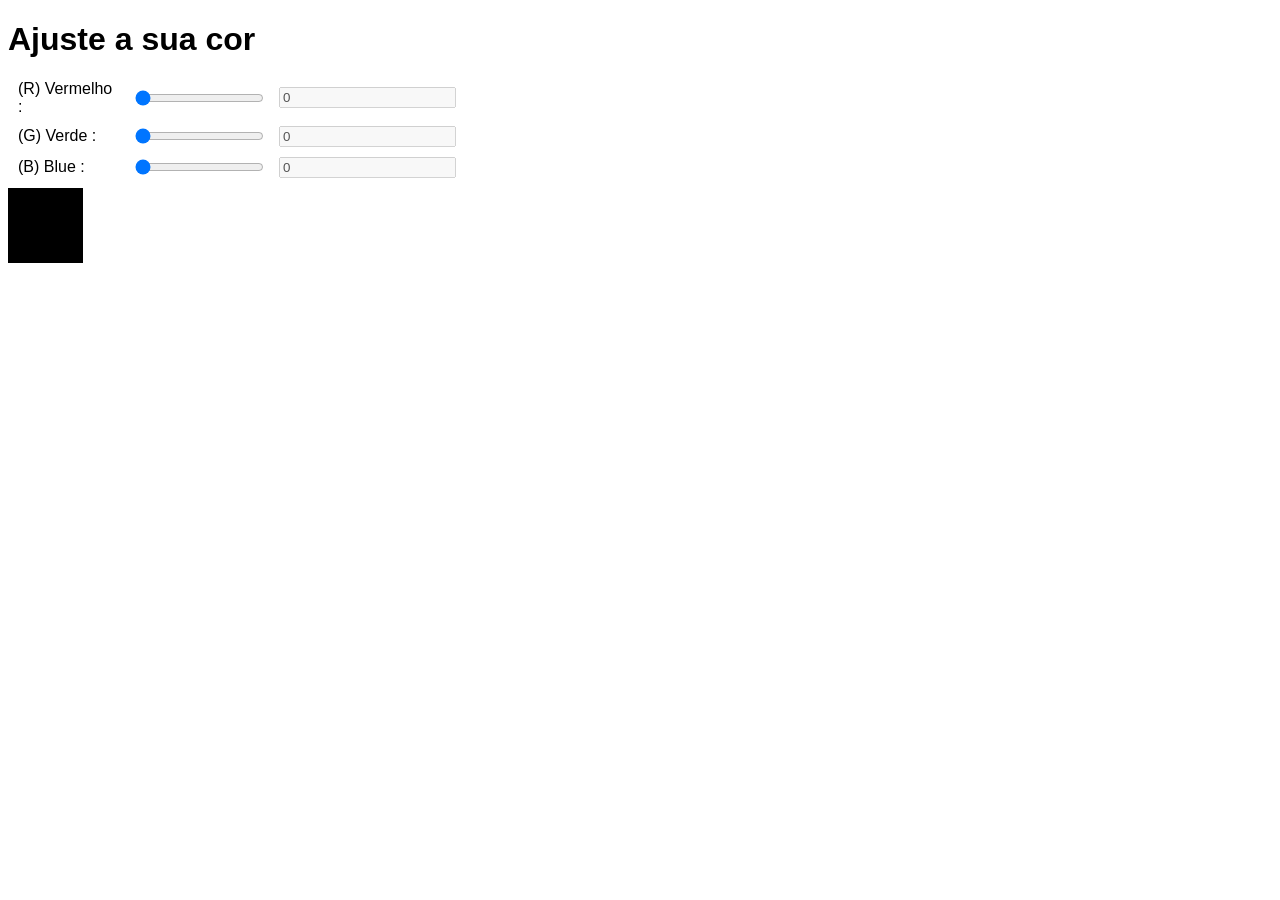
<file: form/index.html>
<!DOCTYPE html>
<html lang="en">
  <head>
    <meta charset="UTF-8" />
    <meta name="viewport" content="width=device-width, initial-scale=1.0" />
    <title>Desafio 01 - IGTI</title>
    <link rel="stylesheet" href="css/styles.css" />
  </head>
  <body>
    <h1>Ajuste a sua cor</h1>
    <div class="slide-container">
      <label>
        (R) Vermelho :
      </label>
      <input
        id="range1"
        type="range"
        min="0"
        max="255"
        value="0"
        oninput="readInput()"
        
      />
      <input id="value1" type="text" disabled />
    </div>
    <div class="slide-container">
      <label>
        (G) Verde :
      </label>
      <input
        id="range2"
        type="range"
        min="0"
        max="255"
        value="0"
        oninput="readInput()"
      />
      <input  id="value2" type="text" disabled />
    </div>
    <div class="slide-container">
      <label>
        (B) Blue :
      </label>
      <input
        id="range3"
        type="range"
        min="0"
        max="255"
        value="0"
        oninput="readInput()"
      />
      <input id="value3" type="text" disabled />
    </div>
    <div class="rgb-color"></div>

    <script src="./js/script.js"></script>
  </body>
</html>
</file>
<file: form/css/styles.css>
body{
  font-family: sans-serif;
}
.rgb-color {
  width: 75px;
  height: 75px;
  background-color: #000;
  }

.slide-container {
  display: flex;
  align-items: center;
  margin: 10px;
}  

.slide-container label {
  width:100px;
  display: block;
  margin-right: 15px;
}

.slide-container input{
  margin-right: 15px;
}

.slide-container input[type="text"]{
  width: 50;
}
</file>
<file: Validar_RGB/css/styles.css>
body{
  font-family: sans-serif;
}
.rgb-color {
  width: 75px;
  height: 75px;
  background-color: #000;
  }

.slide-container {
  display: flex;
  align-items: center;
  margin: 10px;
}  

.slide-container label {
  width:100px;
  display: block;
  margin-right: 15px;
}

.slide-container input{
  margin-right: 15px;
}

.slide-container input[type="text"]{
  width: 50;
}
</file>
